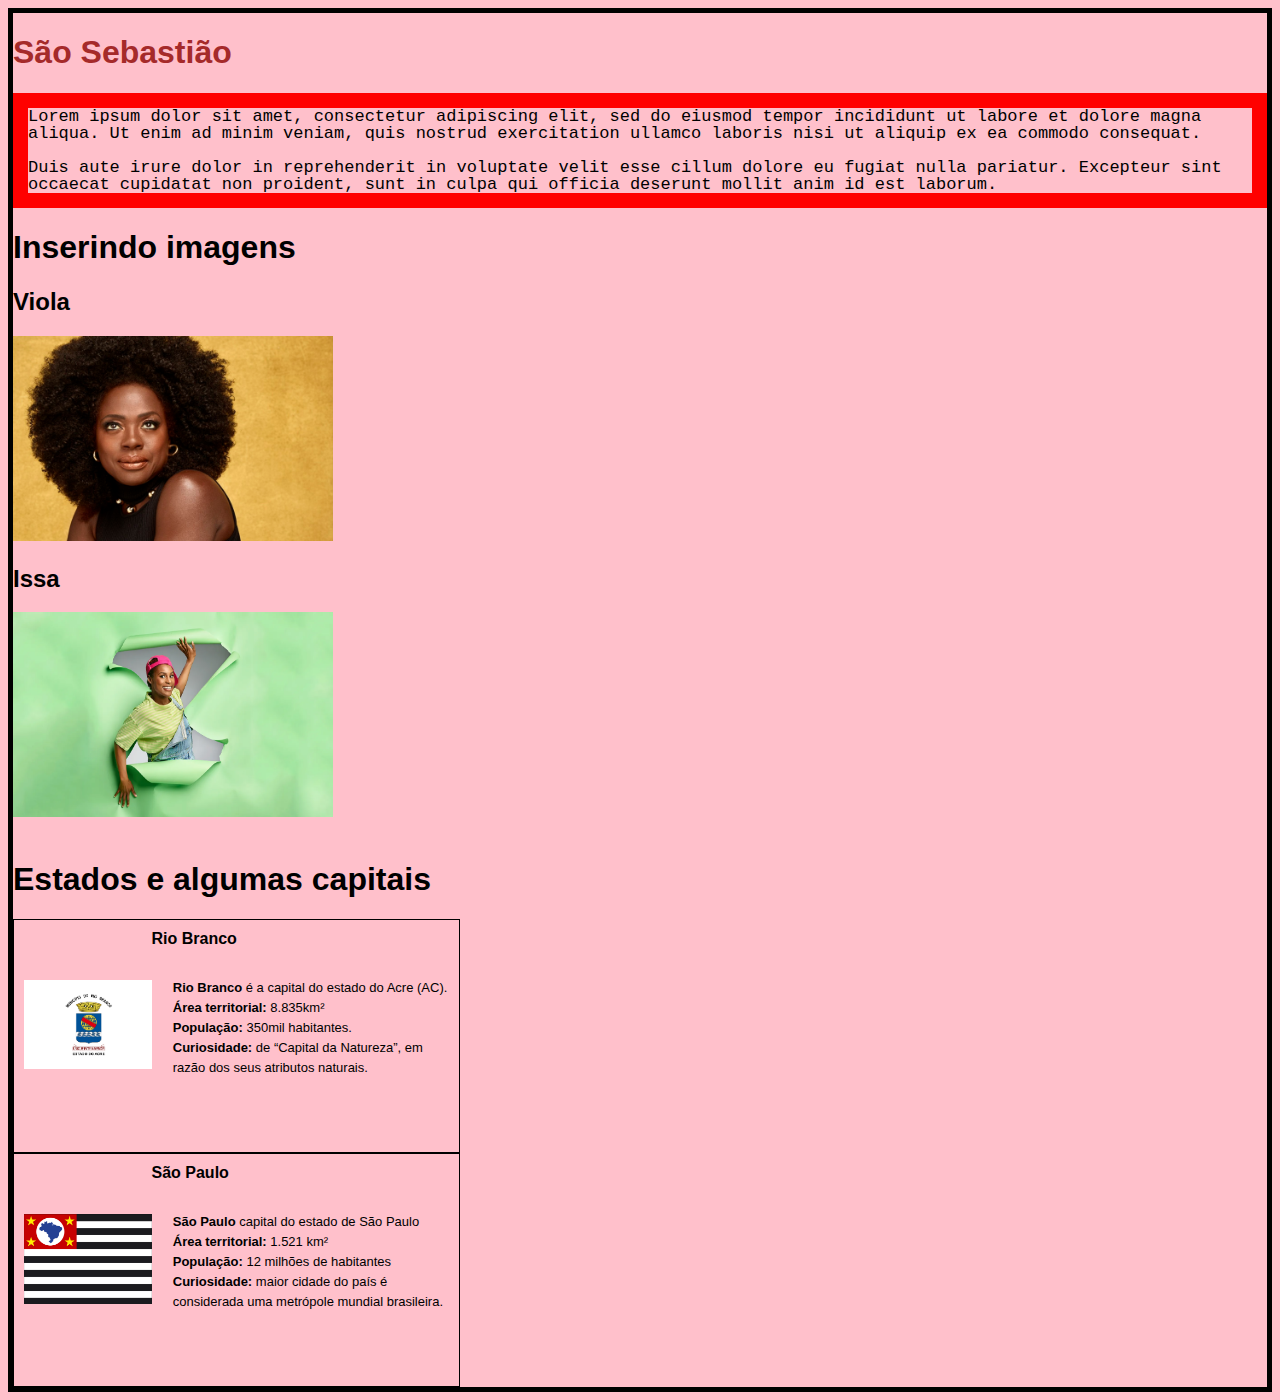
<file: aulas-praticas/index.html>
<!DOCTYPE html>

<html lang="pt-br">

<head>
  <title>Aprendendo CSS</title>
  <meta name="descrição do meu site" content="meu primeiro site com HTML">
  <meta charset="utf-8">
  <!--css interno dentro da tag style
  <style> 
    body {
      background: aqua;
    }
    h2 {
      color:blueviolet;
    }
  </style> -->

  <link  rel="stylesheet" href="style.css"> <!--leitura do arquivo css-->
  <link href="https://fonts.googleapis.com/css2?family=Roboto&display=swap" rel="stylesheet">
</head>

<body>
  <h1 id="titulo"> São Sebastião</h1> <!--css em line [não recomendado] style="color: red;"-->
  <p class="paragrafo"> 
    Lorem ipsum dolor sit amet,
    consectetur adipiscing elit, sed do eiusmod tempor incididunt ut labore et dolore magna aliqua.
    Ut enim ad minim veniam, quis nostrud exercitation ullamco laboris nisi ut aliquip ex ea commodo consequat.
    <!-- tag de quebra de linha -->
    <br /><br />
    Duis aute irure dolor in reprehenderit in voluptate velit esse cillum dolore eu fugiat nulla pariatur.
    Excepteur sint occaecat cupidatat non proident, sunt in culpa qui officia deserunt mollit anim id est laborum.
  </p>

  <h1>Inserindo imagens</h1>
  <h2 >Viola</h2>
  <img src="../img/viola.jpeg" width="320" height="205" alt="foto da viola">
  <h2>Issa</h2>
  <img src="../img/issa.png" class="imgIssa">
  <br><br>

  <h1>Estados e algumas capitais</h1>
  <section class="card">
    <h2 class="card-titulo">Rio Branco</h2>
    <img src="../img/rioBranco.png" class="card-imagem">
    <p class="card-text">
      <strong>Rio Branco</strong> é a capital do estado do Acre (AC). <br> <b> Área territorial:</b> 8.835km² <br> <b>População: </b>350mil habitantes.
      <br> <b>Curiosidade:</b> de “Capital da Natureza”, em razão dos seus atributos naturais.
    </p>
  </section>

  <section class="card">
    <h2 class="card-titulo">São Paulo</h2>
    <img src="../img/saoPaulo.png" class="card-imagem">
    <p class="card-text"> <strong>São Paulo</strong> capital do estado de São Paulo <br>
      <b>Área territorial:</b> 1.521 km² <br> <b>População:</b> 12 milhões de habitantes <br>
      <b>Curiosidade:</b> maior cidade do país é considerada uma metrópole mundial brasileira.
    </p>
  </section>

</body>

</html>
</file>
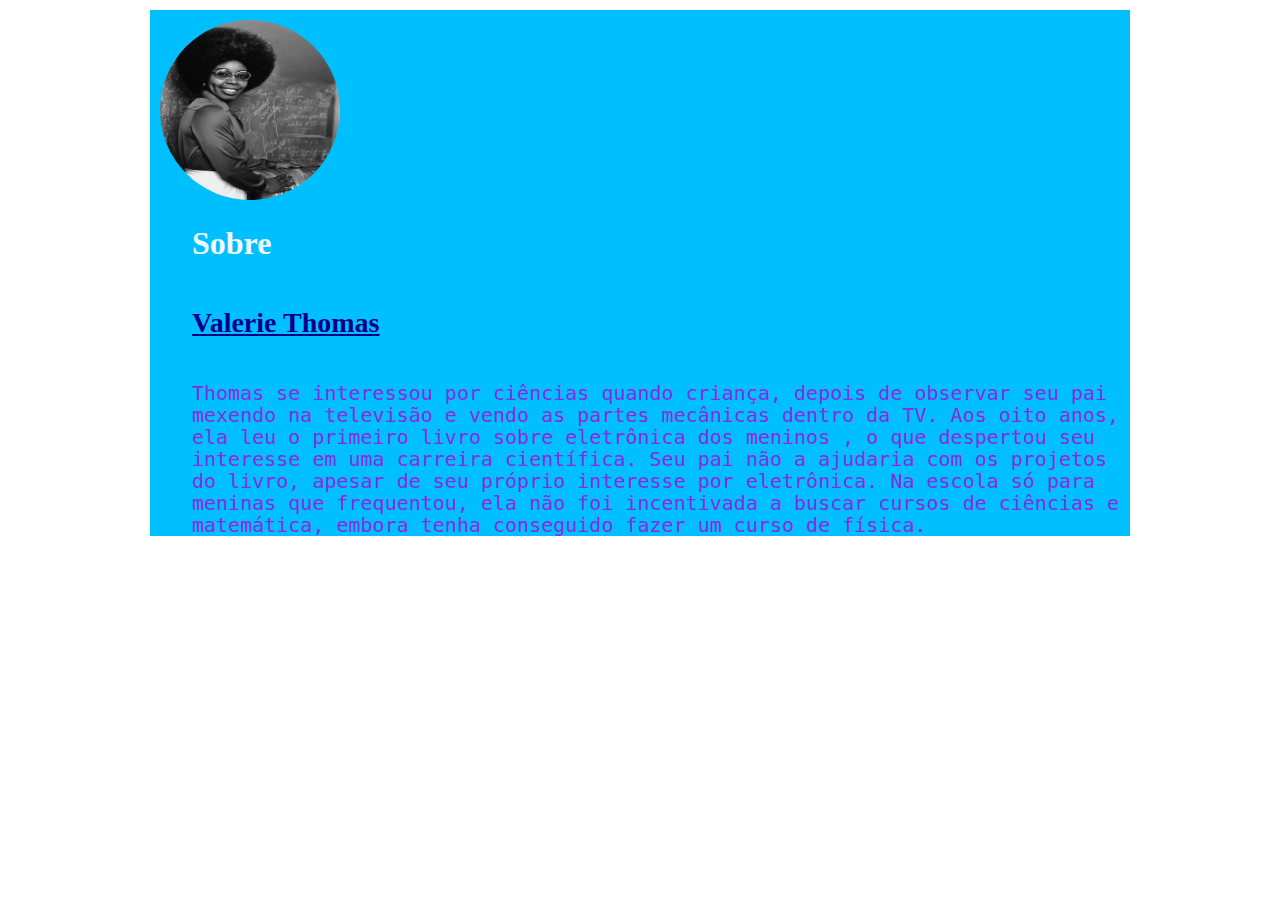
<file: aulas-praticas/card.html>
<!DOCTYPE html>
<html lang="pt-br">

<head>
  <title>Aprendendo CSS</title>
  <meta name="description" content="Esse é o meu primeiro site pessoal">
  <meta charset="UTF-8">

  <link  rel="stylesheet" href="card.css"> <!--leitura do arquivo css-->
</head>

<body>
  <section class="container">
    <article>
      <div>
        <img src="../img/valerie-thomas.jpg" class="fotoValerie">
      </div>
      <div class="sobre">
        <h1 class="titulo">Sobre</h1>
        <h2 class="subtitulo">Valerie Thomas</h2>
      </div>
    </article>
    <article>
      <p class="descricao">Thomas se interessou por ciências quando criança, depois de observar seu pai mexendo na televisão e vendo as partes mecânicas dentro da TV. Aos oito anos, ela leu o primeiro livro sobre eletrônica dos meninos , o que despertou seu interesse
        em uma carreira científica. Seu pai não a ajudaria com os projetos do livro, apesar de seu próprio interesse por eletrônica. Na escola só para meninas que frequentou, ela não foi incentivada a buscar cursos de ciências e matemática, embora
        tenha conseguido fazer um curso de física.
      </p>
    </article>
  </section>
</body>

</html>
</file>
<file: aulas-praticas/style.css>
/* *{} configuração é para todos CSS */
*{
    font-family: Verdana, Geneva, Tahoma, sans-serif;
}

body {
    background: pink;
    border: 5px solid black
}

/* para chamar um id deve iniciar com # */
#titulo{
    color:brown;
}

/* para chamar uma classe deve iniciar com . */
.paragrafo{
    font-size: 17px;
    font-family: monospace;
    line-height: 1;
    border: 15px solid red;
}

.imgIssa{
    width: 320px;
    height: 205px;
}

.card{
    width: 425px;
    height: 212px;
    border: 1px solid black;
    margin: 10px 0 10x 11px;
    padding: 10px;
}

.card-titulo{
    font-size: medium;
    margin: 0 0 10px 0;
    display: inline;
}

.card-imagem{
    width: 30%;
    display: inline;
    float: left;
    margin-top: 50px;
}

.card-text{
    display:  inline;
    width: 65%;
    float: right;
    font-size: small;
    line-height: 15pt;
    margin-top: 30px;
}
</file>
<file: aulas-praticas/card.css>
.container{
    background-color: #00BFFF;
    margin-right: auto;
    margin-left: auto;
    max-width: 960px;
    padding-left: 10px;
    padding-right: 10px;
    width: 100%;
    margin-top: 10px;
}

.fotoValerie{
    margin-top: 10px;
    width: 180px;
    height: 180px;
    border-radius: 200px;
}

.sobre{
    display: flex;
    flex-direction: column;
    justify-content: center;
    margin-left: 32px;
}

.titulo{
    color:aliceblue;
    font-size: 32px;
}

.subtitulo{
    color:darkblue;
    font-size: 28px;
    text-decoration: underline;
}

.descricao{
    line-height: 22px;
    color:blueviolet;
    font-weight: 500px;
    font-family: monospace;
    margin-left: 32px;
    margin-bottom: 10px;
    font-size: 20px;
}
</file>
